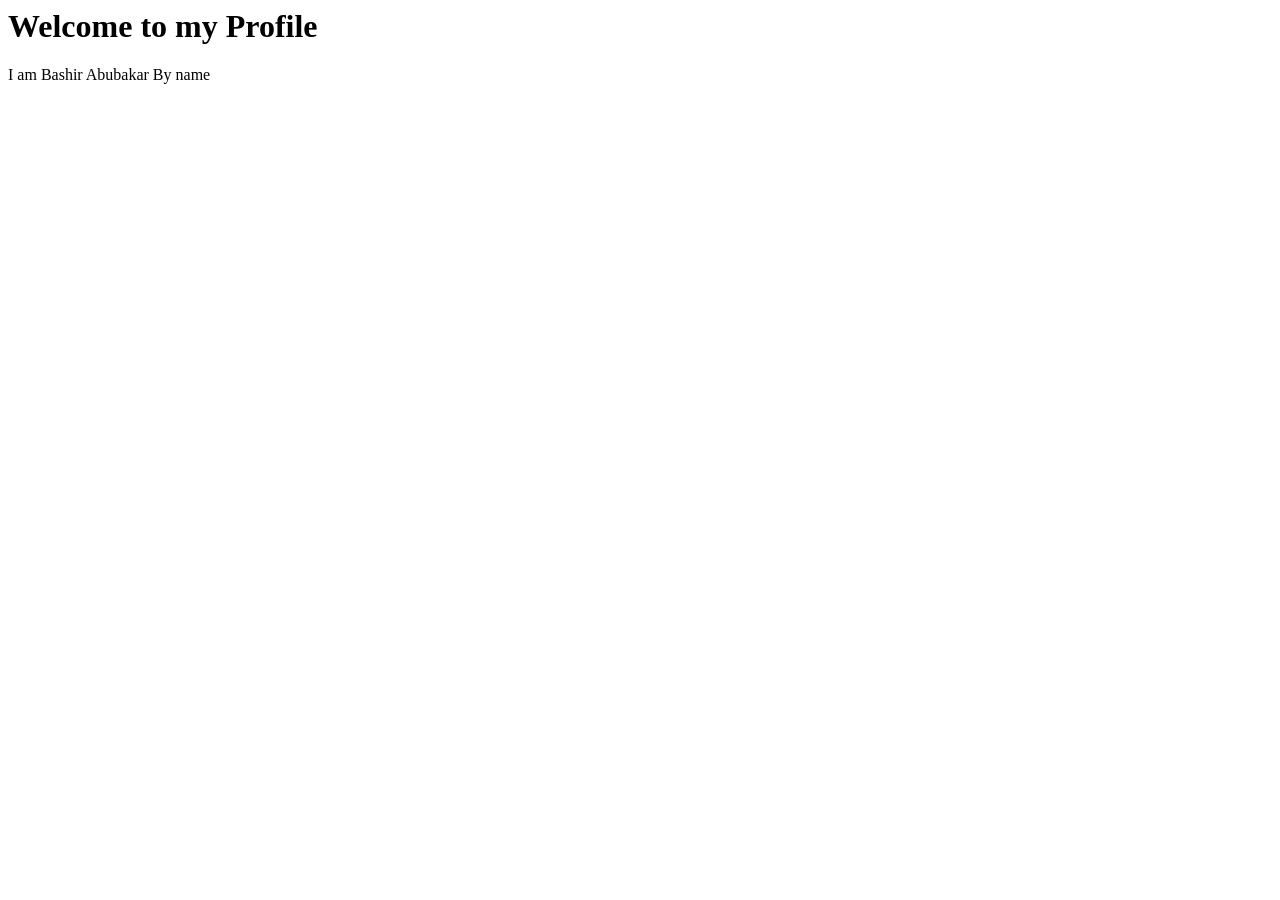
<file: index.html>
<!DOCTPE html>
<html>
    <head>
        <title>My Profile</title>
    </head>
    <body>
        <h1>Welcome to my Profile</h1>
        <p>I am Bashir Abubakar By name</p>
    </body>
</html>
</file>
